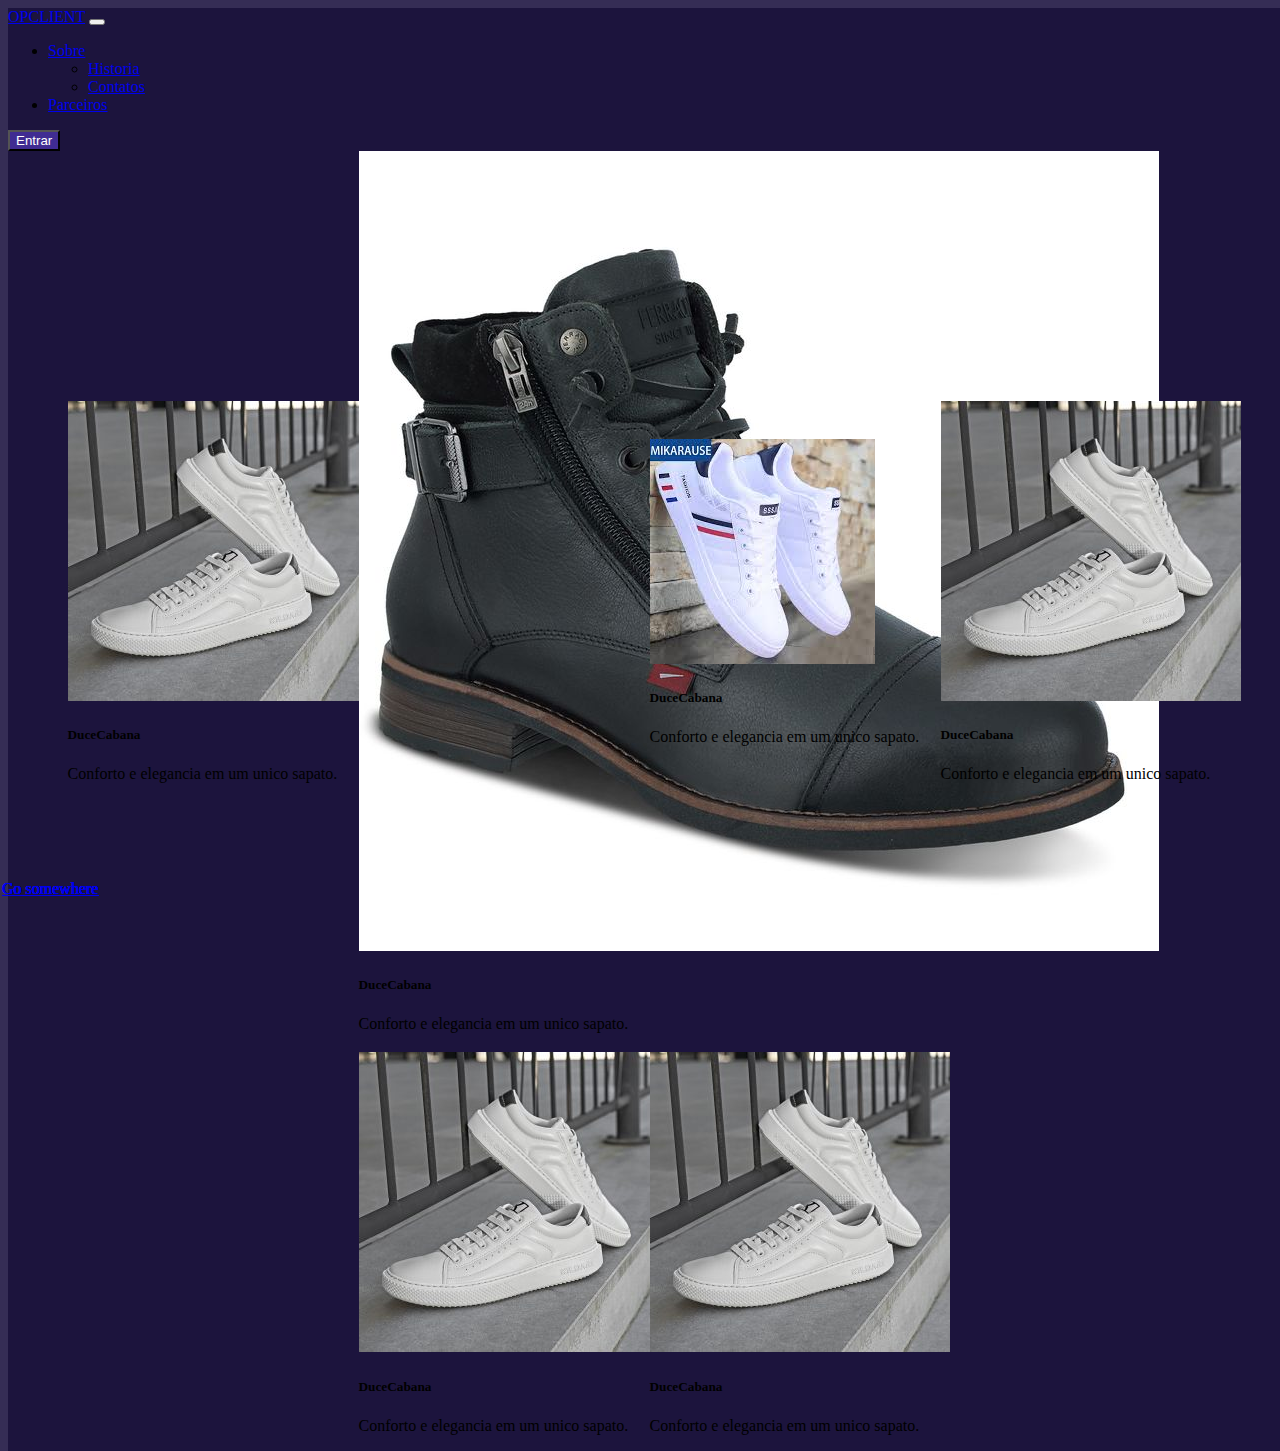
<file: atividade01/index.htm>
<!DOCTYPE html>
<html lang="pt-BR">
<head>
    <meta charset="UTF-8">
    <meta http-equiv="X-UA-Compatible" content="IE=edge">
    <meta name="viewport" content="width=device-width, initial-scale=1.0">
    
    <link href="https://cdn.jsdelivr.net/npm/bootstrap@5.1.1/dist/css/bootstrap.min.css" rel="stylesheet" integrity="sha384-F3w7mX95PdgyTmZZMECAngseQB83DfGTowi0iMjiWaeVhAn4FJkqJByhZMI3AhiU" crossorigin="anonymous">
    <link rel="stylesheet" href="public/css/style.css">
    <title>josinaldo viana</title>
</head>
<body>
<div id="cont" class="container px-0" style="height: auto; background-color: #1c143d; display:flex; flex-direction: column; ; align-content: center;" >
  <nav class="navbar navbar-expand-lg navbar-dark bg-dark">
    <div class="container-fluid">
      <a class="navbar-brand" href="#">OPCLIENT</a>
      <button class="navbar-toggler" type="button" data-bs-toggle="collapse" data-bs-target="#navbarSupportedContent" aria-controls="navbarSupportedContent" aria-expanded="false" aria-label="Toggle navigation">
        <span class="navbar-toggler-icon"></span>
      </button>
      <div class="collapse navbar-collapse" id="navbarSupportedContent">
        <ul class="navbar-nav me-auto mb-2 mb-lg-0">
          <li class="nav-item">
           
            <div class="dropdown">
              <!-- <button class="btn btn-secondary dropdown-toggle" type="button" id="dropdownMenuButton1" data-bs-toggle="dropdown" aria-expanded="false">
                Dropdown button
              </button> -->
              <a id="dropdownMenuButton1" data-bs-toggle="dropdown" aria-expanded="false" class="nav-link active" aria-current="page" href="#">Sobre</a>
              <ul class="dropdown-menu" aria-labelledby="dropdownMenuButton1">
                <li><a class="dropdown-item" href="#">Historia</a></li>
                <li><a class="dropdown-item" href="#">Contatos</a></li>
                
              </ul>
            </div>
          </li>
          <li class="nav-item">
            <a class="nav-link active" href="#">Parceiros</a>
          </li>
          <!-- <li class="nav-item dropdown">
            <a class="nav-link dropdown-toggle" href="#" id="navbarDropdown" role="button" data-bs-toggle="dropdown" aria-expanded="false">
              Dropdown
            </a>
            <ul class="dropdown-menu" aria-labelledby="navbarDropdown">
              <li><a class="dropdown-item" href="#">Action</a></li>
              <li><a class="dropdown-item" href="#">Another action</a></li>
              <li><hr class="dropdown-divider"></li>
              <li><a class="dropdown-item" href="#">Something else here</a></li>
            </ul>
          </li> -->
          <!-- <li class="nav-item">
            <a class="nav-link disabled">Disabled</a>
          </li> -->
        </ul>
        <!-- <form class="d-flex">
          <input class="form-control me-2" type="search" placeholder="Search" aria-label="Search">
          <button class="btn btn-primary" type="submit">Search</button>
        </form> -->
        <button class="btn " style="background: #402c92;color: #fff;" type="submit">Entrar</button>
      </div>
    </div>
  </nav>
  <div class="container mt-1 " style="display: flex; gap: 3px; flex-wrap: wrap; justify-content: center; align-items: center;">

    <div class="card" style="width: 18rem;">
      <img src="public/img/img.jpg" class="card-img-top" alt="...">
      <div class="card-body">
        <div style="margin-bottom: 5px;">          
          <h5 class="card-title">DuceCabana</h5>
          <p class="card-text">Conforto e elegancia em um unico sapato.</p>
        </div>
        <a style="position: absolute; bottom: 2px; left: 2px;" href="#" class="btn btn-primary">Go somewhere</a>
      </div>
    </div>
    <div class="card" style="width: 18rem;">
      <img src="public/img/ferracini.jpg" class="card-img-top" alt="...">
      <div class="card-body">
        <div style="margin-bottom: 5px;">          
          <h5 class="card-title">DuceCabana</h5>
          <p class="card-text">Conforto e elegancia em um unico sapato.</p>
        </div>
        <a style="position: absolute; bottom: 2px; left: 2px;" href="#" class="btn btn-primary">Go somewhere</a>
      </div>
    </div>
    <div class="card" style="width: 18rem;">
      <img src="public/img/3.jpg" class="card-img-top" alt="...">
      <div class="card-body">
        <div style="margin-bottom: 5px;">          
          <h5 class="card-title">DuceCabana</h5>
          <p class="card-text">Conforto e elegancia em um unico sapato.</p>
        </div>
        <a style="position: absolute; bottom: 2px; left: 2px;" href="#" class="btn btn-primary">Go somewhere</a>
      </div>
    </div>
    <div class="card" style="width: 18rem;">
      <img src="public/img/img.jpg" class="card-img-top" alt="...">
      <div class="card-body">
        <div style="margin-bottom: 5px;">          
          <h5 class="card-title">DuceCabana</h5>
          <p class="card-text">Conforto e elegancia em um unico sapato.</p>
        </div>
        <a style="position: absolute; bottom: 2px; left: 2px;" href="#" class="btn btn-primary">Go somewhere</a>
      </div>
    </div>
    <div class="card" style="width: 18rem;">
      <img src="public/img/img.jpg" class="card-img-top" alt="...">
      <div class="card-body">
        <div style="margin-bottom: 5px;">          
          <h5 class="card-title">DuceCabana</h5>
          <p class="card-text">Conforto e elegancia em um unico sapato.</p>
        </div>
        <a style="position: absolute; bottom: 2px; left: 2px;" href="#" class="btn btn-primary">Go somewhere</a>
      </div>
    </div>
    <div class="card" style="width: 18rem;">
      <img src="public/img/img.jpg" class="card-img-top" alt="...">
      <div class="card-body">
        <div style="margin-bottom: 5px;">          
          <h5 class="card-title">DuceCabana</h5>
          <p class="card-text">Conforto e elegancia em um unico sapato.</p>
        </div>
        <a style="position: absolute; bottom: 2px; left: 2px;" href="#" class="btn btn-primary">Go somewhere</a>
      </div>
    </div>
    
    
 

    
  </div>
<div >
  
</div>
    <script src="https://cdn.jsdelivr.net/npm/bootstrap@5.1.1/dist/js/bootstrap.bundle.min.js" integrity="sha384-/bQdsTh/da6pkI1MST/rWKFNjaCP5gBSY4sEBT38Q/9RBh9AH40zEOg7Hlq2THRZ" crossorigin="anonymous"></script> 
    <script  src="https://code.jquery.com/jquery-3.6.0.min.js"  integrity="sha256-/xUj+3OJU5yExlq6GSYGSHk7tPXikynS7ogEvDej/m4="  crossorigin="anonymous"></script>
</body>

</html>
<script>
  

 const getPost = async () => {
    return (await fetch(`https://jsonplaceholder.typicode.com/posts?_limit=5&_page=5`)).json();
}
const addPostIntoDOM = async () => {
    console.log( await getPost());
    

    
} 
  addPostIntoDOM()
</script>
</file>
<file: atividade01/public/css/style.css>
body{
    width: 100vw;
    height: 100vh;
    background: #352d55;
}
#cont{
    /* height: auto; 
    width: auto;
    background-color: #1c143d; 
    display:flex;
     flex-direction: column;
     align-items: center;
     align-content: center; */
     
}
</file>
